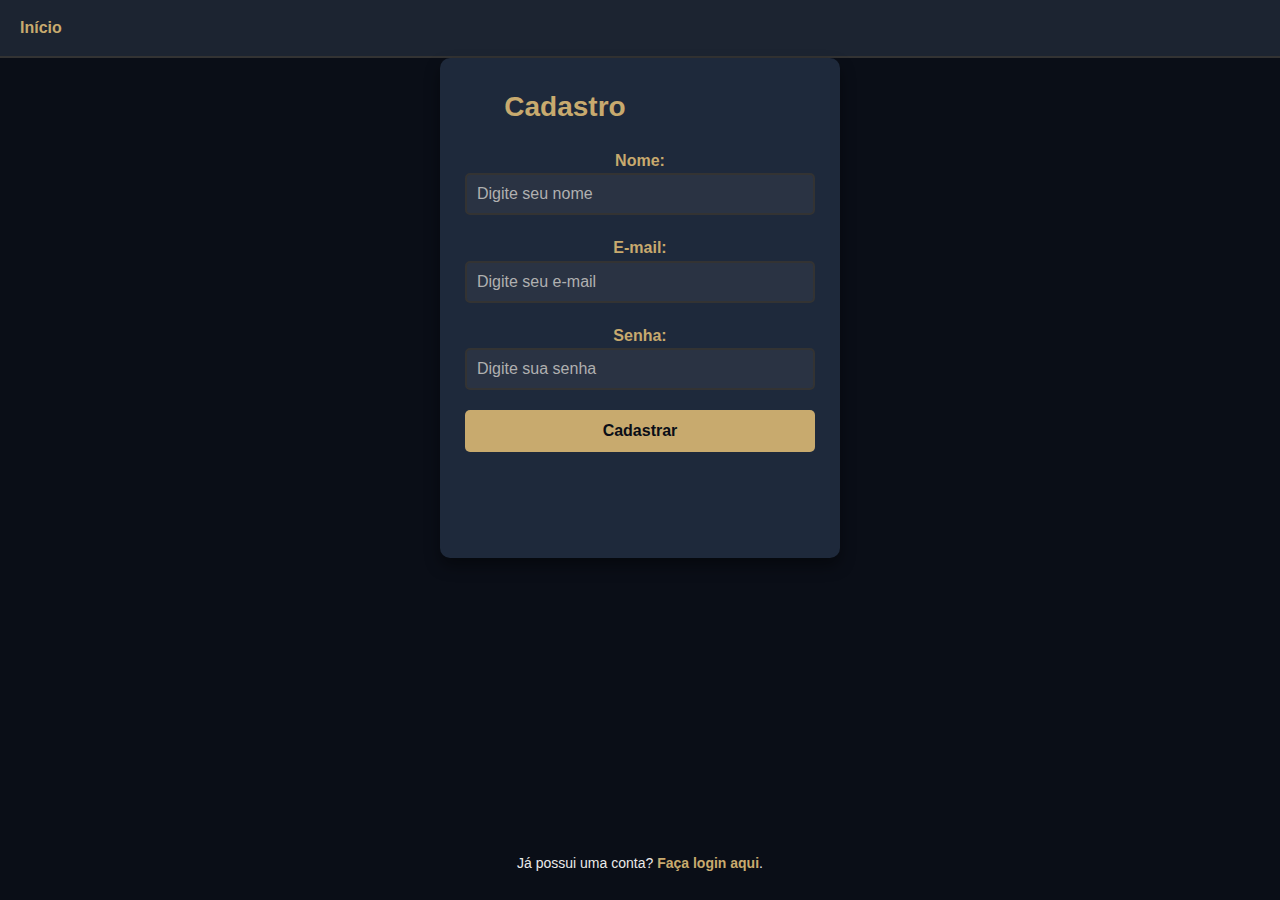
<file: site/public/cadastro.html>
<!DOCTYPE html>
<html lang="pt-br">
<head>
  <meta charset="UTF-8">
  <meta name="viewport" content="width=device-width, initial-scale=1.0">
  <title>Cadastro</title>
  <link rel="stylesheet" href="css/styles.css">
</head>
<body id="cadastro">
  <header>
    <nav>
      <ul>
        <li><a href="index.html">Início</a></li>
      </ul>
    </nav>
  </header>
  <div class="form-container">
    
    <h1>Cadastro</h1> <!-- Título centralizado -->

    <div class="alerta_erro">
      <div class="card_erro" id="cardErro">
        <span id="mensagem_erro"></span>
    </div>
      <label for="name">Nome:</label>
      <input type="text" id="nome" name="name" placeholder="Digite seu nome" required>
      
      <label for="email">E-mail:</label>
      <input type="email" id="email" name="email" placeholder="Digite seu e-mail" required>
      
      <label for="password">Senha:</label>
      <input type="password" id="senha" name="senha" placeholder="Digite sua senha" required>
      
      <button onclick="cadastrar()" type="submit">Cadastrar</button>
    
    
    </div>
    <p class="possuiConta">Já possui uma conta? <a href="login.html">Faça login aqui</a>.</p> <!-- Link reposicionado -->
  </div>
</body>
</html>
<script>
function cadastrar() {
  // aguardar();

  //Recupere o valor da nova input pelo nome do id
  // Agora vá para o método fetch logo abaixo
  var nomeVar = nome.value;
  var emailVar = email.value;
  var senhaVar = senha.value;
 
 
 

  // Verificando se há algum campo em branco
  if (
    nomeVar == "" ||
    emailVar == "" ||
    senhaVar == "" 
  ) {
    //cardErro.style.display = "block";
    mensagem_erro.innerHTML =
      "(Mensagem de erro para todos os campos em branco)";

    finalizarAguardar();
    return false;
  } else {
    setInterval(sumirMensagem, 5000);
  }

  // Verificando se o código de ativação é de alguma empresa cadastrada


  // Enviando o valor da nova input
  fetch("/usuarios/cadastrar", {
    method: "POST",
    headers: {
      "Content-Type": "application/json",
    },
    body: JSON.stringify({
      // crie um atributo que recebe o valor recuperado aqui
      // Agora vá para o arquivo routes/usuario.js
      nomeServer: nomeVar,
      emailServer: emailVar,
      senhaServer: senhaVar
    }),
  })
    .then(function (resposta) {
      console.log("resposta: ", resposta);

      if (resposta.ok) {
      //  cardErro.style.display = "block";

        mensagem_erro.innerHTML =
          "Cadastro realizado com sucesso! Redirecionando para tela de Login...";

        setTimeout(() => {
          window.location = "login.html";
        }, "2000");

        limparFormulario();
        finalizarAguardar();
      } else {
        throw "Houve um erro ao tentar realizar o cadastro!";
      }
    })
    .catch(function (resposta) {
      console.log(`#ERRO: ${resposta}`);
      finalizarAguardar();
    });

  return false;
}

function sumirMensagem() {
  // cardErro.style.display = "none";
}

function validarSessao() {
    var email = sessionStorage.EMAIL_USUARIO;
    var nome = sessionStorage.NOME_USUARIO;

    var b_usuario = document.getElementById("b_usuario");

    if (email != null && nome != null) {
        b_usuario.innerHTML = nome;
    } else {
        window.location = "login.html";
    }
}

function limparSessao() {
    sessionStorage.clear();
    window.location = "login.html";
}

// carregamento (loading)
function aguardar() {
    var divAguardar = document.getElementById("div_aguardar");
    ////divAguardar.style.display = "flex";
}

function finalizarAguardar(texto) {
    var divAguardar = document.getElementById("div_aguardar");
    //divAguardar.style.display = "none";

    var divErrosLogin = document.getElementById("div_erros_login");
    if (texto) {
      //  divErrosLogin.style.display = "flex";
        divErrosLogin.innerHTML = texto;
    }
}
</script>
</file>
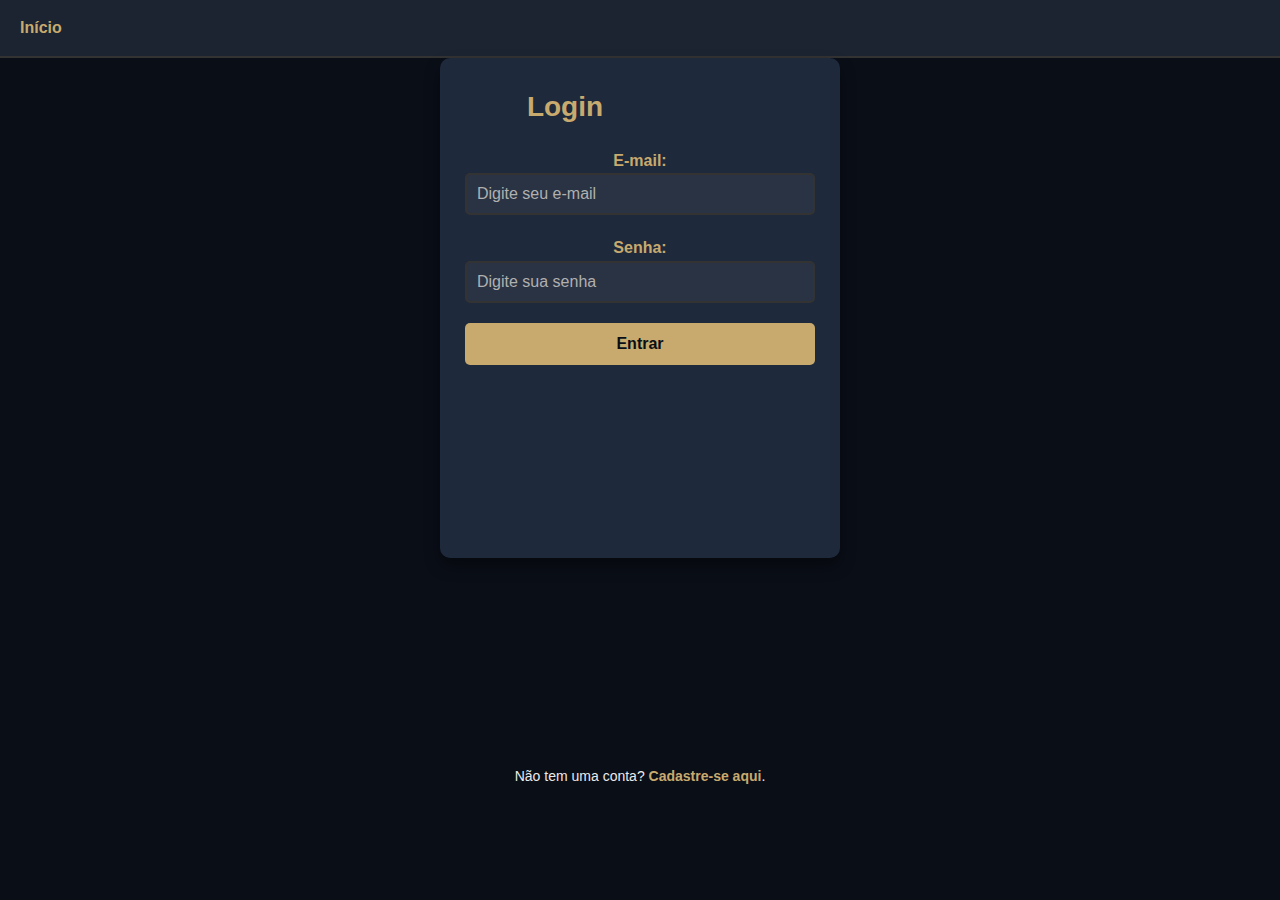
<file: site/public/login.html>
<!DOCTYPE html>
<html lang="pt-br">
<head>
  <meta charset="UTF-8">
  <meta name="viewport" content="width=device-width, initial-scale=1.0">
  <title>Login</title>
  <link rel="stylesheet" href="css/stylelogin.css">
</head>
<body>
  <header>
    <nav>
      <ul>
        <li><a href="index.html">Início</a></li>
      </ul>
    </nav>
  </header>
  <main class="form-container">
    <h1>Login</h1> <!-- Título centralizado -->
      
      <label for="email">E-mail:</label>
      <input type="email" id="email" name="email" placeholder="Digite seu e-mail" required>
      
      <label for="password">Senha:</label>
      <input type="password" id="password" name="password" placeholder="Digite sua senha" required>
      <a> 
        <button onclick="entrar()">Entrar</button> 
      </a>
    
    <p>Não tem uma conta? <a href="cadastro.html">Cadastre-se aqui</a>.</p> <!-- Link reposicionado -->
  </main>
</body>
</html>
<script>

function entrar() {


        var emailVar = email.value;
        var senhaVar = password.value;

        if (emailVar == "" || senhaVar == "") {
            cardErro.style.display = "block"
            mensagem_erro.innerHTML = "(Mensagem de erro para todos os campos em branco)";
            return false;
        }
        else {
            setInterval(sumirMensagem, 5000)
        }

        console.log("FORM LOGIN: ", emailVar);
        console.log("FORM SENHA: ", senhaVar);

        fetch("/usuarios/autenticar", {
            method: "POST",
            headers: {
                "Content-Type": "application/json"
            },
            body: JSON.stringify({
                emailServer: emailVar,
                senhaServer: senhaVar
            })
        }).then(function (resposta) {
            console.log("ESTOU NO THEN DO entrar()!")

            if (resposta.ok) {
                console.log(resposta);

                resposta.json().then(json => {
                    console.log(json);
                    console.log(JSON.stringify(json));
                    sessionStorage.EMAIL_USUARIO = json.email;
                    sessionStorage.NOME_USUARIO = json.nome;
                    sessionStorage.ID_USUARIO = json.idusuario;
                    

                    setTimeout(function () {
                        window.location = "./dashboard.html";
                    }, 1000); // apenas para exibir o loading

                });

            } else {

                console.log("Houve um erro ao tentar realizar o login!");

                resposta.text().then(texto => {
                    console.error(texto);
                });
            }

        }).catch(function (erro) {
            console.log(erro);
        })

        return false;
    }

    function sumirMensagem() {
        cardErro.style.display = "none"
    }

</script>
</file>
<file: site/public/css/styles.css>
* {
  margin: 0;
  padding: 0;
  box-sizing: border-box;
}

body {
  font-family: 'Arial', sans-serif;
  background-color: #0a0e17;
  color: #eaeaea;
  margin: 0;
  line-height: 1.6;
}

/* Header e Navegação */
header {
  background-color: #0a0e17;
  border-bottom: 1px solid #333;
  padding: 15px 20px;
}

nav {
  display: flex;
  justify-content: space-between;
  align-items: center;
}

nav ul {
  list-style: none;
  display: flex;
}

nav ul li {
  margin-right: 20px;
}

nav ul li a {
  text-decoration: none;
  color: #eaeaea;
  font-size: 16px;
  font-weight: bold;
  transition: color 0.3s;
}

nav ul li a:hover,
nav ul li a.active {
  color: #c8aa6e;
}

.cadastrar a {
  color: #eaeaea;
  text-decoration: none;
  font-size: 14px;
  font-weight: bold;
}

.login a {
color: white;
text-decoration: none;
font-size: 14px;
font-weight: bold;
}

/* Conteúdo Principal */
main {
  display: flex;
  justify-content: center;
  align-items: center;
  height: calc(100vh - 60px);
  text-align: center;
}

.chapter h1 {
  color: #c8aa6e;
  font-size: 18px;
  text-transform: uppercase;
  margin-bottom: 10px;
}

.chapter h2 {
  font-size: 48px;
  color: #fff;
}

.divider {
  margin: 20px auto;
  width: 60px;
  height: 2px;
  background-color: #c8aa6e;
}


/*botoes cadastro e login mais bonitos*/
.user-actions {
    display: flex;
    gap: 10px;
  }
  
  .btn {
    text-decoration: none;
    padding: 8px 15px;
    border: 2px solid #c8aa6e;
    border-radius: 4px;
    color: #c8aa6e;
    font-weight: bold;
    transition: all 0.3s ease;
  }
  
  .btn:hover {
    background-color: #c8aa6e;
    color: #0a0e17;
  }
  
  .btn-highlight {
    background-color: #c8aa6e;
    color: #0a0e17;
  }
  
  .btn-highlight:hover {
    background-color: transparent;
    color: #c8aa6e;
  }

/* cadastro e login */
/* Reset */
* {
    margin: 0;
    padding: 0;
    box-sizing: border-box;
  }
  
  body {
    font-family: 'Arial', sans-serif;
    background-color: #0a0e17;
    color: #eaeaea;
    line-height: 1.6;
  }
  
  header {
    background-color: #1c2431;
    border-bottom: 2px solid #333;
    padding: 15px 20px;
  }
  
  nav ul {
    list-style: none;
    display: flex;
    justify-content: flex-start;
  }
  
  nav ul li {
    margin-right: 20px;
  }
  
  nav ul li a {
    text-decoration: none;
    color: #c8aa6e;
    font-size: 16px;
    font-weight: bold;
    transition: color 0.3s;
  }
  
  nav ul li a:hover {
    color: #fff;
  }
  
  /* Container do formulário */
  .form-container {
    max-width: 400px;

    flex-direction: column;
    height: 500px;
    margin: 0 auto;
    background-color: #1e293b;
    padding: 30px 25px;
    border-radius: 10px;
    box-shadow: 0px 8px 15px rgba(0, 0, 0, 0.4);
    text-align: center;
  }

  .meio {
    position: relative ;
    margin-top: 0px;
  }
  
  .form-container h1 {
    display: flex;
    justify-content: center; /* Alinha horizontalmente o conteúdo */
    align-items: center; /* Alinha verticalmente o conteúdo */
    height: 40px;
    width: 200px;
    margin-bottom: 20px; /* Espaço abaixo do título */
    font-size: 28px;
    color: #c8aa6e;
    text-align: center; /* Garante que o texto está centralizado em navegadores que não utilizam Flexbox */
}
  
  /* Estilo do formulário */
  .form-container form {
    display: flex;
    flex-direction: column;
    align-items: center;
  }
  
  .form-container label {
    width: 100%;
    text-align: left;
    margin-bottom: 8px;
    font-weight: bold;
    color: #c8aa6e;
  }
  
  .form-container input {
    width: 100%;
    padding: 10px;
    margin-bottom: 20px;
    border: 2px solid #333;
    border-radius: 5px;
    background-color: #2a3343;
    color: #eaeaea;
    font-size: 16px;
  }
  
  .form-container input::placeholder {
    color: #b0b0b0;
  }
  
  .form-container button {
    width: 100%;
    padding: 12px 15px;
    background-color: #c8aa6e;
    color: #0a0e17;
    border: none;
    border-radius: 5px;
    font-size: 16px;
    font-weight: bold;
    cursor: pointer;
    transition: background-color 0.3s ease, transform 0.2s ease;
  }
  
  .form-container button:hover {
    background-color: #a6894c;
    transform: scale(1.02);
  }
  
  .form-container button:active {
    transform: scale(0.98);
  }
  
  .form-container p {
    margin-top: 400px;
    display: flexbox;
    height: 20px;
    font-size: 14px;
    color: #eaeaea;
    text-align: center;
  }
  
  .form-container p a {
    color: #c8aa6e;
    text-decoration: none;
    font-weight: bold;
    transition: color 0.3s;
  }
  
  .form-container p a:hover {
    color: #fff;
  }
  .possuiConta {
    margin: 0px;
  position: relative;
    margin-bottom: 500px;


  }
  
  /* Responsividade */
  @media (max-width: 480px) {
    .form-container {
      padding: 20px;
    }
  
    .form-container h1 {
      font-size: 24px;
    }
  
    .form-container button {
      font-size: 14px;
      padding: 10px;
    }
  }
  /* dashboards.css */

body {
  font-family: 'Exo 2', sans-serif;
  margin: 0;
  padding: 0;
  background-color: #0a0e17;
  color: #eaeaea;
}

.janela {
  display: flex;
  height: 100vh;
  overflow: hidden;
}

/* Sidebar (header-left) */
.header-left {
  background-color: #0a0e17;
  color: #c8aa6e;
  width: 20%;
  padding: 20px;
  display: flex;
  flex-direction: column;
  align-items: flex-start;
  gap: 20px;
  border-right: 2px solid #c8aa6e;
}

.header-left h1 {
  font-size: 2rem;
  margin: 0;
}

.hello h3 {
  font-weight: 500;
}

.btn-nav-white, .btn-nav, .btn-logout {
  width: 100%;
  padding: 10px;
  text-align: left;
  cursor: pointer;
  border: none;
  background-color: transparent;
  color: #eaeaea;
  transition: background-color 0.3s, color 0.3s;
  font-weight: 500;
  text-decoration: none;
}

.btn-nav-white:hover,
.btn-nav:hover,
.btn-logout:hover {
  background-color: #c8aa6e;
  color: #0a0e17;
}

.btn-nav-white a {
  color: #eaeaea;
  text-decoration: none;
}

.btn-nav-white a:hover {
  color: #0a0e17;
}

/* Main Dashboard */
.dash {
  flex-grow: 1;
  padding: 20px;
  display: flex;
  flex-direction: column;
  gap: 20px;
  background-color: #0a0e17;
}

#graficos {
  display: flex;
  flex-direction: column;
  gap: 20px;
}

.btn-chart {
  background-color: #0a0e17;
  border: 2px solid #c8aa6e;
  color: #eaeaea;
  padding: 10px 20px;
  font-size: 1rem;
  cursor: pointer;
  transition: all 0.3s;
}

.btn-chart:hover {
  background-color: #c8aa6e;
  color: #0a0e17;
}

.display-none {
  display: none;
}

.display-block {
  display: block;
}

.tituloGraficos {
  font-size: 1.5rem;
  font-weight: 600;
  color: #c8aa6e;
  margin-bottom: 10px;
}

.graph canvas {
  background-color: #0a0e17;
  border: 2px solid #c8aa6e;
  padding: 10px;
  border-radius: 10px;
}

/* Logout button */
.btn-logout {
  margin-top: auto;
  border-top: 1px solid #c8aa6e;
  padding-top: 20px;
  font-size: 1rem;
  font-weight: bold;
  color: #eaeaea;
}
</file>
<file: site/public/css/stylelogin.css>
* {
    margin: 0;
    padding: 0;
    box-sizing: border-box;
  }
  
  body {
    font-family: 'Arial', sans-serif;
    background-color: #0a0e17;
    color: #eaeaea;
    line-height: 1.6;
  }
  
  header {
    background-color: #1c2431;
    border-bottom: 2px solid #333;
    padding: 15px 20px;
  }
  
  nav ul {
    list-style: none;
    display: flex;
    justify-content: flex-start;
  }
  
  nav ul li {
    margin-right: 20px;
  }
  
  nav ul li a {
    text-decoration: none;
    color: #c8aa6e;
    font-size: 16px;
    font-weight: bold;
    transition: color 0.3s;
  }
  
  nav ul li a:hover {
    color: #fff;
  }
  
  /* Container do formulário */
  .form-container {
    max-width: 400px;

    flex-direction: column;
    height: 500px;
    margin: 0 auto;
    background-color: #1e293b;
    padding: 30px 25px;
    border-radius: 10px;
    box-shadow: 0px 8px 15px rgba(0, 0, 0, 0.4);
    text-align: center;
  }

  .meio {
    position: relative ;
    margin-top: 0px;
  }
  
  .form-container h1 {
    display: flex;
    justify-content: center; /* Alinha horizontalmente o conteúdo */
    align-items: center; /* Alinha verticalmente o conteúdo */
    height: 40px;
    width: 200px;
    margin-bottom: 20px; /* Espaço abaixo do título */
    font-size: 28px;
    color: #c8aa6e;
    text-align: center; /* Garante que o texto está centralizado em navegadores que não utilizam Flexbox */
}
.form-container form {
    display: flex;
    flex-direction: column;
    align-items: center;
  }
  
  .form-container label {
    width: 100%;
    text-align: left;
    margin-bottom: 8px;
    font-weight: bold;
    color: #c8aa6e;
  }
  
  .form-container input {
    width: 100%;
    padding: 10px;
    margin-bottom: 20px;
    border: 2px solid #333;
    border-radius: 5px;
    background-color: #2a3343;
    color: #eaeaea;
    font-size: 16px;
  }
  
  .form-container input::placeholder {
    color: #b0b0b0;
  }
  
  .form-container button {
    width: 100%;
    padding: 12px 15px;
    background-color: #c8aa6e;
    color: #0a0e17;
    border: none;
    border-radius: 5px;
    font-size: 16px;
    font-weight: bold;
    cursor: pointer;
    transition: background-color 0.3s ease, transform 0.2s ease;
  }
  
  .form-container button:hover {
    background-color: #a6894c;
    transform: scale(1.02);
  }
  
  .form-container button:active {
    transform: scale(0.98);
  }
  
  .form-container p {
    margin-top: 400px;
    display: flexbox;
    height: 20px;
    font-size: 14px;
    color: #eaeaea;
    text-align: center;
  }
  
  .form-container p a {
    color: #c8aa6e;
    text-decoration: none;
    font-weight: bold;
    transition: color 0.3s;
  }
  
  .form-container p a:hover {
    color: #fff;
  }
  .possuiConta {
    margin: 0px;
  position: relative;
    margin-bottom: 500px;


  }
  @media (max-width: 480px) {
    .form-container {
      padding: 20px;
    }
  
    .form-container h1 {
      font-size: 24px;
    }
  
    .form-container button {
      font-size: 14px;
      padding: 10px;
    }
  }
</file>
